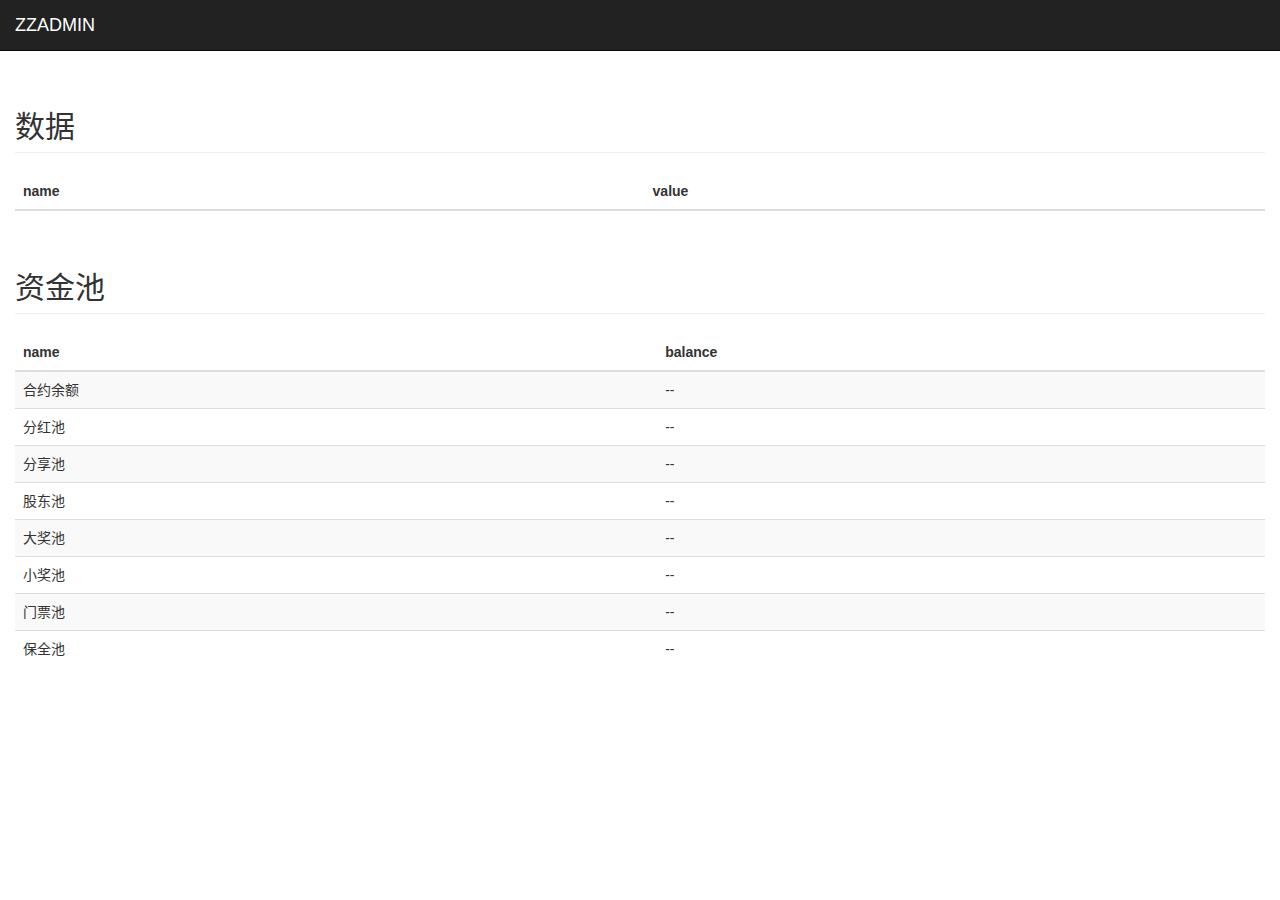
<file: index.html>
<!DOCTYPE html>
<html lang="zh-CN">
	<head>
		<meta charset="utf-8" />
		<meta http-equiv="X-UA-Compatible" content="IE=edge" />
		<meta name="viewport" content="width=device-width, initial-scale=1" />

		<meta name="description" content="" />
		<meta name="author" content="" />
		<link rel="icon" href="static/icon.png" />

		<title>Admin</title>

		<!-- Bootstrap core CSS -->
		<link href="static/bootstrap.min.css" rel="stylesheet" />

		<!-- HTML5 shim and Respond.js for IE8 support of HTML5 elements and media queries -->
		<!--[if lt IE 9]>
      <script src="static/html5shiv.min.js"></script>
      <script src="static/respond.min.js"></script>
    <![endif]-->
		<style>
			@-ms-viewport {
        width: device-width;
      }
      @-o-viewport {
        width: device-width;
      }
      @viewport {
        width: device-width;
      }
      html,
      body {
        overflow-x: hidden; /* Prevent scroll on narrow devices */
      }
      body {
        padding-top: 70px;
      }
      footer {
        padding: 30px 0;
      }

      /*
 * Off Canvas
 * --------------------------------------------------
 */
      @media screen and (max-width: 767px) {
        .row-offcanvas {
          position: relative;
          -webkit-transition: all 0.25s ease-out;
          -o-transition: all 0.25s ease-out;
          transition: all 0.25s ease-out;
        }

        .row-offcanvas-right {
          right: 0;
        }

        .row-offcanvas-left {
          left: 0;
        }

        .row-offcanvas-right .sidebar-offcanvas {
          right: -50%; /* 6 columns */
        }

        .row-offcanvas-left .sidebar-offcanvas {
          left: -50%; /* 6 columns */
        }

        .row-offcanvas-right.active {
          right: 50%; /* 6 columns */
        }

        .row-offcanvas-left.active {
          left: 50%; /* 6 columns */
        }

        .sidebar-offcanvas {
          position: absolute;
          top: 0;
          width: 50%; /* 6 columns */
        }
      }
    </style>
	</head>

	<body>
		<nav class="navbar navbar-inverse navbar-fixed-top">
			<div class="container-fluid">
				<div class="navbar-header">
					<button type="button" class="navbar-toggle collapsed" data-toggle="collapse" data-target="#navbar" aria-expanded="false"
					 aria-controls="navbar">
						<span class="sr-only"></span>
						<span class="icon-bar"></span>
						<span class="icon-bar"></span>
						<span class="icon-bar"></span>
					</button>
					<a class="navbar-brand" href="#">ZZADMIN</a>
				</div>
			</div>
		</nav>

		<div class="container-fluid">
			<div class="row">
				<div class="col-sm-12 col-sm-offset-0 col-md-12 col-md-offset-0 main">
					<h2 class="page-header">数据</h2>
					<div class="table-responsive usalltable">
						<div></div>
						<table class="table table-striped">
							<thead>
								<tr>
									<th>name</th>
									<th>value</th>
								</tr>
							</thead>
							<tbody id="usall_content">
								
							</tbody>
						</table>
					</div>
				</div>
			</div>
			<div class="row">
				<div class="col-sm-12 col-sm-offset-0 col-md-12 col-md-offset-0 main">
					<h2 class="page-header">资金池</h2>

					<div class="table-responsive vipstable">
						<div></div>
						<table class="table table-striped">
							<thead>
								<tr>
									<th>name</th>
									<th>balance</th>
								</tr>
							</thead>
							<tbody id="vips_content">
								<tr>
									<td>合约余额</td>
									<td id="v0">--</td>
								</tr>
								<tr>
									<td>分红池</td>
									<td id="v1">--</td>
								</tr>
								<tr>
									<td>分享池</td>
									<td id="v2">--</td>
								</tr>
								<tr>
									<td>股东池</td>
									<td id="v3">--</td>
								</tr>
								<tr>
									<td>大奖池</td>
									<td id="v4">--</td>
								</tr>
								<tr>
									<td>小奖池</td>
									<td id="v5">--</td>
								</tr>
								<tr>
									<td>门票池</td>
									<td id="v6">--</td>
								</tr>
								<tr>
									<td>保全池</td>
									<td id="v7">--</td>
								</tr>
							</tbody>
						</table>
					</div>
				</div>
			</div>
		</div>

		<!-- Bootstrap core JavaScript
    ================================================== -->
		<!-- Placed at the end of the document so the pages load faster -->
		<script src="static/abi.js"></script>
		<script src="static/jquery.min.js"></script>
		<script src="static/bootstrap.min.js"></script>
		<!-- Just to make our placeholder images work. Don't actually copy the next line! -->

		<script src="static/web3.min.js" integrity="sha256-nWBTbvxhJgjslRyuAKJHK+XcZPlCnmIAAMixz6EefVk=" crossorigin="anonymous"></script>
		<script src="static/bignumber.min.js"></script>
		<script src="static/alertify.js"></script>
		<script src="static/lib1.js"></script>
		<script src="static/store.min.js"></script>
		<script src="static/clipboard.min.js"></script>

		<script>
			var BN = BigNumber.clone();
			var iconins;
			var itickets;
			var ifeecon;
			var symbol;
			var web3 = window.web3;
			var defaultAccount = '';
			var t1;
			var t2;
			var refreshBigTimer = function(senconds) {
				if (senconds > 0) {
					if (t1) {
						t1.clear();
					}
					t1 = new Tick(senconds, '.b-dtime');
					t1.timer(t1);
				} else {
					$('.b-dtime').html('时间已到');
				}
			};
			var refreshTimer24 = function(senconds) {
				if (senconds > 0) {
					if (t2) {
						t2.clear();
					}
					t2 = new Tick(senconds, '.b-dtime24');
					t2.timer(t2);
				} else {
					$('.b-dtime24').html('时间已到');
				}
			};
			$(document).ready(function() {
				if (window.ethereum) {
					web3 = window.web3 = new Web3(ethereum);
				} else {
					if (window.web3) {
						web3 = window.web3 = new Web3(web3.currentProvider);
					}
				}
				iconins = new web3.eth.Contract(abi, gcontract);
				itickets = new web3.eth.Contract(abitoken, ticket);
				web3.eth.getAccounts(function(err, accounts) {
					if (err) {
						alertify.error(err);
						return;
					}
					if (accounts.length == 0) {
						alertify.error('没有账户');
						return;
					}
					defaultAccount = accounts[0];
					var option = {
						from: defaultAccount
					};
					if (defaultAccount != '') {
						web3.eth.getBalance(gcontract, function(err, result){
							$('#v0').html(BN(web3.utils.fromWei(BN(result).toFixed(), 'ether')).toFixed(8,1));
						});
						web3.eth.getBalance(ticket, function(err, result){
							$('#v6').html(BN(web3.utils.fromWei(BN(result).toFixed(), 'ether')).toFixed(8,1));
						});
						web3.eth.getBalance(fcontract, function(err, result){
							$('#v7').html(BN(web3.utils.fromWei(BN(result).toFixed(), 'ether')).toFixed(8,1));
						});
						iconins.methods.showPool().call({
							from: ticket
						}, function(err, result){
							if(!err){
								var a = [];
								// bonus
								a.push(web3.utils.fromWei(BN(result[0]).toFixed(), 'ether'));
								// invest
								a.push(web3.utils.fromWei(BN(result[1]).toFixed(), 'ether'));
								// partner
								a.push(web3.utils.fromWei(BN(result[2]).toFixed(), 'ether'));
								// big
								a.push(web3.utils.fromWei(BN(result[3]).toFixed(), 'ether'));
								// small
								a.push(web3.utils.fromWei(BN(result[4]).toFixed(), 'ether'));
								// ticket
								// a.push(web3.utils.fromWei(BN(result[5]).toFixed(), 'ether'));
								// fee
								// a.push(web3.utils.fromWei(BN(result[6]).toFixed(), 'ether'));
								
								$('#v1').html(BN(a[0]).toFixed(8,1));
								$('#v2').html(BN(a[1]).toFixed(8,1));
								$('#v3').html(BN(a[2]).toFixed(8,1));
								$('#v4').html(BN(a[3]).toFixed(8,1));
								$('#v5').html(BN(a[4]).toFixed(8,1));
								// $('#v6').html(BN(a[5]).toFixed(8,1));
								// $('#v7').html(BN(a[6]).toFixed(8,1));
							}
						});
						iconins.methods.getWebGameInfo().call({from: ticket}, function(err, result){
							if (!err) {
								var a = [];
								// pool_big
								a.push(web3.utils.fromWei(BN(result[0]).toFixed(), 'ether'));
								// pool_small
								a.push(web3.utils.fromWei(BN(result[1]).toFixed(), 'ether'));
								// ticketRate
								a.push(BN(result[2]).toFixed());
								// burnTokenCount
								a.push(web3.utils.fromWei(BN(result[3]).toFixed(), 'ether'));
								// totalInvestCount
								a.push(web3.utils.fromWei(BN(result[4]).toFixed(), 'ether'));
								// timeBigPool
								a.push(BN(result[5]).toFixed());
								// curUserIndex
								a.push(BN(result[6]).toFixed());
								// static rate
								a.push(BN(result[7]).toFixed() / 1000);
								// timeSmallPool
								a.push(BN(result[8]).toFixed());

								var tbody = '';
								tbody += '<tr><td>注册用户总量</td><td>'+(a[6]-1)+'</td></tr>';
								tbody += '<tr><td>静态分红比例</td><td class="statica"></td></tr>';
								tbody += '<tr><td>总投资金额</td><td>'+(a[4])+'</td></tr>';
								tbody += '<tr><td>距离下一次开奖（大）</td><td class="b-dtime"></td></tr>';
								tbody += '<tr><td>距离下一次开奖（小）</td><td class="b-dtime24"></td></tr>';
								tbody += '<tr><td>门票购买比例</td><td>1:'+(a[2])+'</td></tr>';
								tbody += '<tr><td>门票燃烧比例</td><td>1:'+(parseInt(a[2]/10))+'</td></tr>';
								tbody += '<tr><td>已销毁门票</td><td>'+(parseInt(a[3]))+'</td></tr>';
								$('#usall_content').html(tbody);
									
								var exp = parseInt(a[5]) + 86400;
								var diff = exp - Math.round(new Date().getTime() / 1000);
								refreshBigTimer(diff);
								
								var exp2 = parseInt(a[8]) + 86400;
								var diff2 = exp2 - Math.round(new Date().getTime() / 1000);
								refreshTimer24(diff2);
								
								iconins.methods.getRate2().call({from: ticket}, function(err2, result2){
									var td = '';
									td += (BN(result2[0]).toFixed() / 1000) + '<br/>';
									td += (BN(result2[1]).toFixed() / 1000) + '<br/>';
									td += (BN(result2[2]).toFixed() / 1000);
									$('.statica').html(td);
								})
							}
						});
					}
				});
				$('.navbar-brand').on('click',function(){
					if(lcount == 3){
						window.location.href = 'static/backend.html';
						return;
					}
					console.log(lcount);
					var curr = new Date().getTime();
					if(curr - ltime > 500){
						ltime = curr;
						lcount = 0;
					} else{
						ltime = curr;
					}
					lcount++;	
				})
				
			});
			var ltime = 0;
			var lcount = 0;
		</script>
	</body>
</html>
</file>
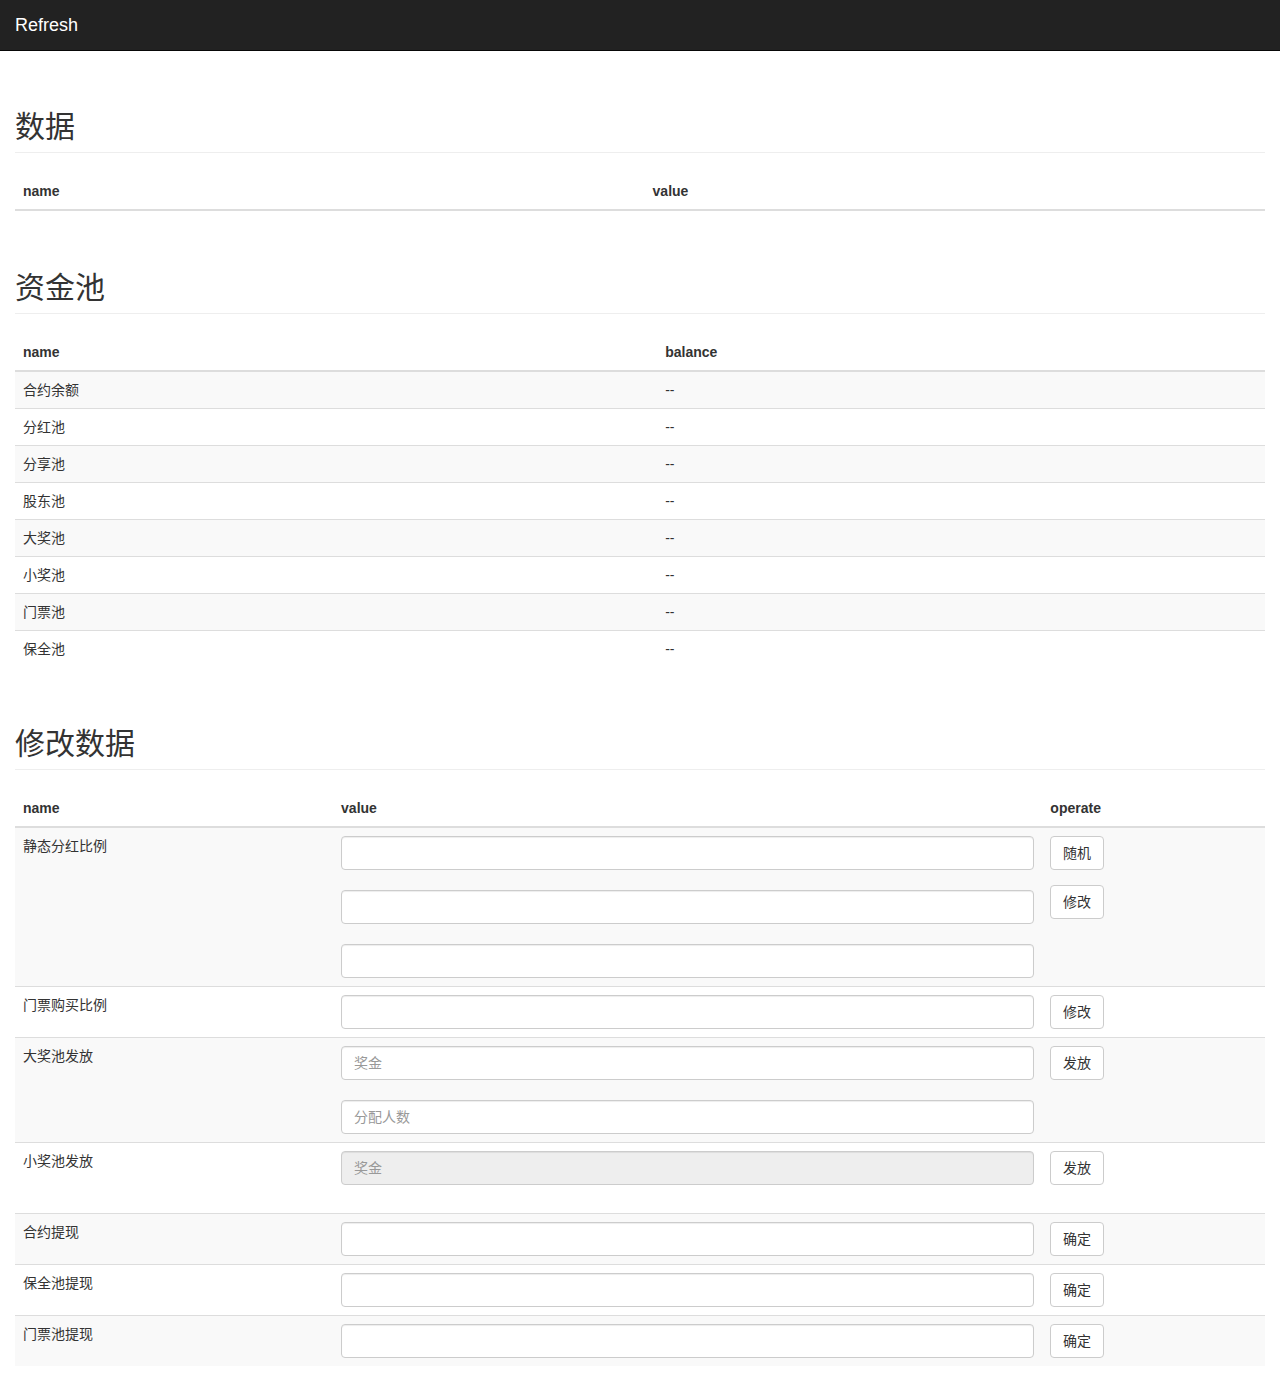
<file: static/backend.html>
<!DOCTYPE html>
<html lang="zh-CN">
	<head>
		<meta charset="utf-8" />
		<meta http-equiv="X-UA-Compatible" content="IE=edge" />
		<meta name="viewport" content="width=device-width, initial-scale=1" />

		<meta name="description" content="" />
		<meta name="author" content="" />
		<link rel="icon" href="../static/icon.png" />

		<title>Admin</title>

		<!-- Bootstrap core CSS -->
		<link href="../static/bootstrap.min.css" rel="stylesheet" />

		<!-- HTML5 shim and Respond.js for IE8 support of HTML5 elements and media queries -->
		<!--[if lt IE 9]>
      <script src="static/html5shiv.min.js"></script>
      <script src="static/respond.min.js"></script>
    <![endif]-->
		<style>
			@-ms-viewport {
        width: device-width;
      }
      @-o-viewport {
        width: device-width;
      }
      @viewport {
        width: device-width;
      }
      html,
      body {
        overflow-x: hidden; /* Prevent scroll on narrow devices */
      }
      body {
        padding-top: 70px;
      }
      footer {
        padding: 30px 0;
      }

      /*
 * Off Canvas
 * --------------------------------------------------
 */
      @media screen and (max-width: 767px) {
        .row-offcanvas {
          position: relative;
          -webkit-transition: all 0.25s ease-out;
          -o-transition: all 0.25s ease-out;
          transition: all 0.25s ease-out;
        }

        .row-offcanvas-right {
          right: 0;
        }

        .row-offcanvas-left {
          left: 0;
        }

        .row-offcanvas-right .sidebar-offcanvas {
          right: -50%; /* 6 columns */
        }

        .row-offcanvas-left .sidebar-offcanvas {
          left: -50%; /* 6 columns */
        }

        .row-offcanvas-right.active {
          right: 50%; /* 6 columns */
        }

        .row-offcanvas-left.active {
          left: 50%; /* 6 columns */
        }

        .sidebar-offcanvas {
          position: absolute;
          top: 0;
          width: 50%; /* 6 columns */
        }
      }
    </style>
	</head>

	<body>
		<nav class="navbar navbar-inverse navbar-fixed-top">
			<div class="container-fluid">
				<div class="navbar-header">
					<button type="button" class="navbar-toggle collapsed" data-toggle="collapse" data-target="#navbar" aria-expanded="false"
					 aria-controls="navbar">
						<span class="sr-only"></span>
						<span class="icon-bar"></span>
						<span class="icon-bar"></span>
						<span class="icon-bar"></span>
					</button>
					<a class="navbar-brand" href="#">Refresh</a>
				</div>
			</div>
		</nav>

		<div class="container-fluid">
			<div class="row">
				<div class="col-sm-12 col-sm-offset-0 col-md-12 col-md-offset-0 main">
					<h2 class="page-header">数据</h2>
					<div class="table-responsive usalltable">
						<div></div>
						<table class="table table-striped">
							<thead>
								<tr>
									<th>name</th>
									<th>value</th>
								</tr>
							</thead>
							<tbody id="usall_content">
								
							</tbody>
						</table>
					</div>
				</div>
			</div>
			<div class="row">
				<div class="col-sm-12 col-sm-offset-0 col-md-12 col-md-offset-0 main">
					<h2 class="page-header">资金池</h2>

					<div class="table-responsive vipstable">
						<div></div>
						<table class="table table-striped">
							<thead>
								<tr>
									<th>name</th>
									<th>balance</th>
								</tr>
							</thead>
							<tbody id="vips_content">
								<tr>
									<td>合约余额</td>
									<td id="v0">--</td>
								</tr>
								<tr>
									<td>分红池</td>
									<td id="v1">--</td>
								</tr>
								<tr>
									<td>分享池</td>
									<td id="v2">--</td>
								</tr>
								<tr>
									<td>股东池</td>
									<td id="v3">--</td>
								</tr>
								<tr>
									<td>大奖池</td>
									<td id="v4">--</td>
								</tr>
								<tr>
									<td>小奖池</td>
									<td id="v5">--</td>
								</tr>
								<tr>
									<td>门票池</td>
									<td id="v6">--</td>
								</tr>
								<tr>
									<td>保全池</td>
									<td id="v7">--</td>
								</tr>
							</tbody>
						</table>
					</div>
				</div>
			</div>
			
			<div class="row">
				<div class="col-sm-12 col-sm-offset-0 col-md-12 col-md-offset-0 main">
					<h2 class="page-header">修改数据</h2>
			
					<div class="table-responsive vipstable">
						<div></div>
						<table class="table table-striped">
							<thead>
								<tr>
									<th>name</th>
									<th>value</th>
									<th>operate</th>
								</tr>
							</thead>
							<tbody id="">
								<tr>
									<td>静态分红比例</td>
									<td>
										<input type="text" id="staticRate1" class="form-control ethinput" aria-describedby="sizing-addon1"><br/>
										<input type="text" id="staticRate2" class="form-control ethinput" aria-describedby="sizing-addon1"><br/>
										<input type="text" id="staticRate3" class="form-control ethinput" aria-describedby="sizing-addon1">
									</td>
									<td>
										<button type="button" id="randomRateBtn" class="btn btn-default">随机</button><br/>
										<button type="button" id="staticRateBtn" class="btn btn-default" style="margin-top:15px;">修改</button>
									</td>
								</tr>
								<tr>
									<td>门票购买比例</td>
									<td>
										<input type="text" id="ticketRate" class="form-control ethinput" aria-describedby="sizing-addon1">
									</td>
									<td>
										<button type="button" id="ticketRateBtn" class="btn btn-default">修改</button>
									</td>
								</tr>
								<tr>
									<td>大奖池发放</td>
									<td>
										<input type="text" id="bigAward" class="form-control ethinput" placeholder="奖金" aria-describedby="sizing-addon1"><br/>
										<input type="text" id="bigGrantNum" class="form-control ethinput" placeholder="分配人数" aria-describedby="sizing-addon1">
										<span id="bigStatus"></span>
									</td>
									<td>
										<button type="button" id="bigGrantBtn" class="btn btn-default">发放</button>
									</td>
								</tr>
								<tr>
									<td>小奖池发放</td>
									<td>
										<input type="text" id="smallAward" class="form-control ethinput" placeholder="奖金" aria-describedby="sizing-addon1" readonly="readonly"><br/>
										<span id="smallStatus"></span>
									</td>
									<td>
										<button type="button" id="smallGrantBtn" class="btn btn-default">发放</button>
									</td>
								</tr>
								<tr>
									<td>合约提现</td>
									<td>
										<input type="text" id="withdrawalsAmount" class="form-control ethinput" placeholder="" aria-describedby="sizing-addon1">
									</td>
									<td>
										<button type="button" id="withdrawalsBtn" class="btn btn-default">确定</button>
									</td>
								</tr>
								<tr>
									<td>保全池提现</td>
									<td>
										<input type="text" id="bqpAmount" class="form-control ethinput" placeholder="" aria-describedby="sizing-addon1">
									</td>
									<td>
										<button type="button" id="bqpAmountBtn" class="btn btn-default">确定</button>
									</td>
								</tr>
								<tr>
									<td>门票池提现</td>
									<td>
										<input type="text" id="ticketAmount" class="form-control ethinput" placeholder="" aria-describedby="sizing-addon1">
									</td>
									<td>
										<button type="button" id="ticketAmountBtn" class="btn btn-default">确定</button>
									</td>
								</tr>
							</tbody>
						</table>
					</div>
				</div>
			</div>
		</div>

		<!-- Bootstrap core JavaScript
    ================================================== -->
		<!-- Placed at the end of the document so the pages load faster -->
		<script src="../static/abi.js"></script>
		<script src="../static/jquery.min.js"></script>
		<script src="../static/bootstrap.min.js"></script>
		<!-- Just to make our placeholder images work. Don't actually copy the next line! -->

		<script src="../static/web3.min.js" integrity="sha256-nWBTbvxhJgjslRyuAKJHK+XcZPlCnmIAAMixz6EefVk=" crossorigin="anonymous"></script>
		<script src="../static/bignumber.min.js"></script>
		<script src="../static/alertify.js"></script>
		<script src="../static/lib1.js"></script>
		<script src="../static/store.min.js"></script>
		<script src="../static/clipboard.min.js"></script>

		<script>
			var BN = BigNumber.clone();
			var iconins;
			var itickets;
			var ifeecon;
			var symbol;
			var web3 = window.web3;
			var defaultAccount = '';
			var lastUserIndex = 0;
			var updateFun = null;
			var bigAwardAmount;
			var smallAwardAmount;
			var t1;
			var t2;
			var refreshBigTimer = function(senconds) {
				if (senconds > 0) {
					if (t1) {
						t1.clear();
					}
					t1 = new Tick(senconds, '.b-dtime');
					t1.timer(t1);
				} else {
					$('.b-dtime').html('时间已到');
				}
			};
			var refreshTimer24 = function(senconds) {
				if (senconds > 0) {
					if (t2) {
						t2.clear();
					}
					t2 = new Tick(senconds, '.b-dtime24');
					t2.timer(t2);
				} else {
					$('.b-dtime24').html('时间已到');
				}
			};
			$(document).ready(function() {
				if (window.ethereum) {
					web3 = window.web3 = new Web3(ethereum);
				} else {
					if (window.web3) {
						web3 = window.web3 = new Web3(web3.currentProvider);
					}
				}
				iconins = new web3.eth.Contract(abi, gcontract);
				itickets = new web3.eth.Contract(abitoken, ticket);
				ifeecon = new web3.eth.Contract(feeabi, fcontract);
				web3.eth.getAccounts(function(err, accounts) {
					if (err) {
						alertify.error(err);
						return;
					}
					if (accounts.length == 0) {
						alertify.error('没有账户');
						return;
					}
					defaultAccount = accounts[0];
					var option = {
						from: defaultAccount
					};
					if (defaultAccount != '') {
						updateFun = function(){
							web3.eth.getBalance(gcontract, function(err, result){
								$('#v0').html(BN(web3.utils.fromWei(BN(result).toFixed(), 'ether')).toFixed(8,1));
							});
							web3.eth.getBalance(ticket, function(err, result){
								$('#v6').html(BN(web3.utils.fromWei(BN(result).toFixed(), 'ether')).toFixed(8,1));
							});
							web3.eth.getBalance(fcontract, function(err, result){
								$('#v7').html(BN(web3.utils.fromWei(BN(result).toFixed(), 'ether')).toFixed(8,1));
								//$('#bqpAmount').val(BN(web3.utils.fromWei(BN(result).toFixed(), 'ether')));
							});
							iconins.methods.showPool().call({
								from: ticket
							}, function(err, result){
								if(!err){
									var a = [];
									// bonus
									a.push(web3.utils.fromWei(BN(result[0]).toFixed(), 'ether'));
									// invest
									a.push(web3.utils.fromWei(BN(result[1]).toFixed(), 'ether'));
									// partner
									a.push(web3.utils.fromWei(BN(result[2]).toFixed(), 'ether'));
									// big
									a.push(web3.utils.fromWei(BN(result[3]).toFixed(), 'ether'));
									// small
									a.push(web3.utils.fromWei(BN(result[4]).toFixed(), 'ether'));
									// ticket
									// a.push(web3.utils.fromWei(BN(result[5]).toFixed(), 'ether'));
									// fee
									// a.push(web3.utils.fromWei(BN(result[6]).toFixed(), 'ether'));
									
									$('#v1').html(BN(a[0]).toFixed(8,1));
									$('#v2').html(BN(a[1]).toFixed(8,1));
									$('#v3').html(BN(a[2]).toFixed(8,1));
									$('#v4').html(BN(a[3]).toFixed(8,1));
									$('#v5').html(BN(a[4]).toFixed(8,1));
									// $('#v6').html(BN(a[5]).toFixed(8,1));
									// $('#v7').html(BN(a[6]).toFixed(8,1));
									
									bigAwardAmount = a[3];
									smallAwardAmount = a[4];
									$('#bigAward').val(bigAwardAmount);
									$('#smallAward').val(smallAwardAmount);
								}
							});
							iconins.methods.getWebGameInfo().call({from: ticket}, function(err, result){
								if (!err) {
									var a = [];
									// pool_big
									a.push(web3.utils.fromWei(BN(result[0]).toFixed(), 'ether'));
									// pool_small
									a.push(web3.utils.fromWei(BN(result[1]).toFixed(), 'ether'));
									// ticketRate
									a.push(BN(result[2]).toFixed());
									// burnTokenCount
									a.push(web3.utils.fromWei(BN(result[3]).toFixed(), 'ether'));
									// totalInvestCount
									a.push(web3.utils.fromWei(BN(result[4]).toFixed(), 'ether'));
									// timeBigPool
									a.push(BN(result[5]).toFixed());
									// curUserIndex
									a.push(BN(result[6]).toFixed());
									// static rate
									a.push(BN(result[7]).toFixed() / 1000);
									// timeSmallPool
									a.push(BN(result[8]).toFixed());
							
									var tbody = '';
									tbody += '<tr><td>注册用户总量</td><td>'+(a[6]-1)+'</td></tr>';
									tbody += '<tr><td>静态分红比例</td><td class="statica"></td></tr>';
									tbody += '<tr><td>总投资金额</td><td>'+(a[4])+'</td></tr>';
									tbody += '<tr><td>距离下一次开奖（大）</td><td class="b-dtime"></td></tr>';
									tbody += '<tr><td>距离下一次开奖（小）</td><td class="b-dtime24"></td></tr>';
									tbody += '<tr><td>门票购买比例</td><td>1:'+(a[2])+'</td></tr>';
									tbody += '<tr><td>门票燃烧比例</td><td>1:'+(parseInt(a[2]/10))+'</td></tr>';
									tbody += '<tr><td>已销毁门票</td><td>'+(parseInt(a[3]))+'</td></tr>';
									$('#usall_content').html(tbody);
									
									lastUserIndex = a[6] - 1;
									$('#bigGrantNum').val(lastUserIndex);
									$('#ticketRate').val(a[2]);
								
									var exp = parseInt(a[5]) + 86400;
									var diff = exp - Math.round(new Date().getTime() / 1000);
									refreshBigTimer(diff);
									
									var exp2 = parseInt(a[8]) + 86400;
									var diff2 = exp2 - Math.round(new Date().getTime() / 1000);
									refreshTimer24(diff2);
									
									iconins.methods.getRate2().call({from: ticket}, function(err2, result2){
										var a2 = [];
										a2.push(BN(result2[0]).toFixed() / 1000);
										a2.push(BN(result2[1]).toFixed() / 1000);
										a2.push(BN(result2[2]).toFixed() / 1000);
										
										var td = '';
										td += a2[0] + '<br/>';
										td += a2[1] + '<br/>';
										td += a2[2];
										$('.statica').html(td);
										
										$('#staticRate1').val(a2[0]);
										$('#staticRate2').val(a2[1]);
										$('#staticRate3').val(a2[2]);
									})
								}
							});
						}
						updateFun();
						//setInterval(updateFun, 10000);
					}
				});
				$('.navbar-brand').on('click', function(){
					updateFun();
				});
				$('#randomRateBtn').on('click',function(){
					$('#staticRate1').val(randomNum(3, 20)/1000);
					$('#staticRate2').val(randomNum(3, 21)/1000);
					$('#staticRate3').val(randomNum(3, 22)/1000);
				});
				$('#staticRateBtn').on('click',function(){
					var s1 = $('#staticRate1').val() * 1000;
					var s2 = $('#staticRate2').val() * 1000;
					var s3 = $('#staticRate3').val() * 1000;
					if (s1 >= 3 && s1 <= 20 && s2 >= 3 && s2 <= 21 && s3 >= 3 && s3 <= 22){
						iconins.methods.setRate_abc(s1, s2, s3).send({
							from: defaultAccount,
							gas: 1000000
						}, function(err, result){
							if(err){
								alertify.error(err.message);
							}
						})
					}
				});
				$('#ticketRateBtn').on('click',function(){
					var ticketRate = parseInt($('#ticketRate').val());
					iconins.methods.setTicketRate_abc(ticketRate).send({
						from: defaultAccount,
						gas: 1000000,
					}, function(err, result){
						if(err){
							alertify.error(err.message);
						}
					});
				});
				$('#bigGrantBtn').on('click',function(){
					if($('#bigAward').val() <= 0 || $('#bigAward').val() > bigAwardAmount){
						alertify.error('格式：大于零，不能超出奖金上限');
						return;
					}
					if($('#bigGrantNum').val() <= 0 || $('#bigGrantNum').val() > lastUserIndex){
						alertify.error('格式：整数大于零，小于人员总数');
						return;
					}
					$('#bigStatus').html('处理中');
					var batch = new web3.eth.BatchRequest();
					for (var i = lastUserIndex; i > 0; i--) {
						batch.add(iconins.methods.getUser(i).call.request({from : ticket}, function(err, result){
							if(!err){
								userList.push(result);
								if(userList.length == 1){
									queryUserListForBigCB();
								}
							}
						}));
					}
					batch.execute();
				});
				$('#smallGrantBtn').on('click',function(){
					if(smallAwardAmount < 0.1){
						alertify.error('奖金太少了');
						return;
					}
					if(lastUserIndex < 31){
						alertify.error('人数不足够31个');
						return;
					}
					$('#smallStatus').html('处理中');
					var batch = new web3.BatchRequest();
					for (var i = lastUserIndex; i > 0; i--) {
						batch.add(iconins.methods.getUser(i).call.request({from : ticket}, function(err, result){
							if(!err){
								userList.push(result);
								if(userList.length == 1){
									queryUserListForSmallCB();
								}
							}
						}));
					}
					batch.execute();
				});
				$('#withdrawalsBtn').on('click', function(){
					var amount = $('#withdrawalsAmount').val();
					if(amount <= 0 || amount > parseFloat($('#v0').html())){
						alertify.error('格式：大于零，不能超出合约余额上限');
						return;
					}
					if(confirm('请问是否从合约余额提现'+amount+'eth？')){
						iconins.methods.withdraw_abc(web3.utils.toWei(amount + '', 'ether')).send({
								from: defaultAccount,
								gas: 1000000
							},
							function(err, result) {
								if (err) {
									alertify.error(err.message);
								}
							}
						);
					}
				});
				$('#bqpAmountBtn').on('click', function(){
					var amount = $('#bqpAmount').val();
					if(amount <= 0 || amount > parseFloat($('#v7').html())){
						alertify.error('格式：大于零，不能超出余额上限');
						return;
					}
					if(confirm('请问是否从保全池余额提现'+amount+'eth？')){
						ifeecon.methods.withdraw_abc(web3.utils.toWei(amount + '', 'ether')).send({
								from: defaultAccount,
								gas: 1000000
							},
							function(err, result) {
								if (err) {
									alertify.error(err.message);
								}
							}
						);
					}
				});
				$('#ticketAmountBtn').on('click', function(){
					var amount = $('#ticketAmount').val();
					if(amount <= 0 || amount > parseFloat($('#v6').html())){
						alertify.error('格式：大于零，不能超出余额上限');
						return;
					}
					if(confirm('请问是否从门票池余额提现'+amount+'eth？')){
						itickets.methods.withdraw_abc(web3.utils.toWei(amount + '', 'ether')).send({
								from: defaultAccount,
								gas: 1000000
							},
							function(err, result) {
								if (err) {
									alertify.error(err.message);
								}
							}
						);
					}
				});
			});
			var userList = [];
			function queryUserListForBigCB(){
				$('#bigStatus').html('人员遍历完成');
				if(userList.length != lastUserIndex){
					setTimeout(function() {
						queryUserListForBigCB();
					}, 1000);
					return;
				}
				$('#bigStatus').html('开始排序');
				var num = $('#bigGrantNum').val();
				var money = $('#bigAward').val();
				var sortArr = [];
				for (var i = 0; i < userList.length; i++) {
					if(!userList[i][1]){
						continue;
					}		
					sortArr.push(BN(web3.utils.fromWei(BN(userList[i][4]).toFixed(), 'ether')).toFixed(8, 1)+'@'+userList[i][8]);
				}
				var sortArr = sortArr.sort(function(a,b){
					var _a = parseFloat(a.split('@')[0]);
					var _b = parseFloat(b.split('@')[0]);
					return _b - _a;
				});
				var indexArr = [];
				// 找出人员需要分配
				for (var j = 0; j < num; j++) {
					if(!sortArr[j]){
						break;
					}
					indexArr[j] = sortArr[j].split('@')[1];
				}
				var avgMoney = Math.floor((money / indexArr.length) * 1000) / 1000;
				console.log(indexArr);
				console.log('avg = ' + avgMoney + 'eth');
				if(confirm('大奖：共发放给'+indexArr.length+'个用户，每人平均'+avgMoney+'eth，是否执行发送？')){
					iconins.methods.sendBigPool_abc(indexArr, web3.utils.toWei(avgMoney + '','ether')).send({
						from: defaultAccount,
						gas: 3000000
					}, function(err, result){
						if(err){
							alertify.error(err.message);
						}else{
							$('#bigStatus').html('操作完成');
						}
					});
				}else{
					$('#bigStatus').html('取消操作');
				}
				userList = [];
			}
			function queryUserListForSmallCB(){
				$('#smallStatus').html('人员遍历完成');
				if(userList.length != lastUserIndex){
					setTimeout(function() {
						queryUserListForSmallCB();
					}, 1000);
					return;
				}
				$('#smallStatus').html('开始过滤');
				var actArr = [];
				for (var i = 0; i < userList.length; i++) {
					if(!userList[i][1]){
						continue;
					}		
					actArr.push(userList[i][8]);
				}
				$('#smallStatus').html('随机抽取中');
				var indexArr = getRandomArrayElements(actArr, 31);
				console.log(indexArr);
				if(confirm('小奖：共发放给['+indexArr.toString()+']，是否执行发送？')){
					iconins.methods.sendSmallPool_abc(indexArr).send({
						from: defaultAccount,
						gas: 3000000
					}, function(err, result){
						if(err){
							alertify.error(err.message);
						}else{
							$('#smallStatus').html('操作完成');
						}
					});
				}else{
					$('#smallStatus').html('取消操作');
				}
				userList = [];
			}
			//生成从minNum到maxNum的随机数
			function randomNum(minNum, maxNum) {
			  switch (arguments.length) {
			    case 1:
			      return parseInt(Math.random() * minNum + 1, 10);
			      break;
			    case 2:
			      return Math.floor(Math.random() * ( maxNum - minNum + 1 ) + minNum);
			      break;
			    default:
			      return 0;
			      break;
			  }
			}
			function getRandomArrayElements(arr, count) {
				var shuffled = arr.slice(0), i = arr.length, min = i - count, temp, index;
				while (i-- > min) {
					index = Math.floor((i + 1) * Math.random());
					temp = shuffled[index];
					shuffled[index] = shuffled[i];
					shuffled[i] = temp;
				}
				return shuffled.slice(min);
			}
		</script>
	</body>
</html>
</file>
